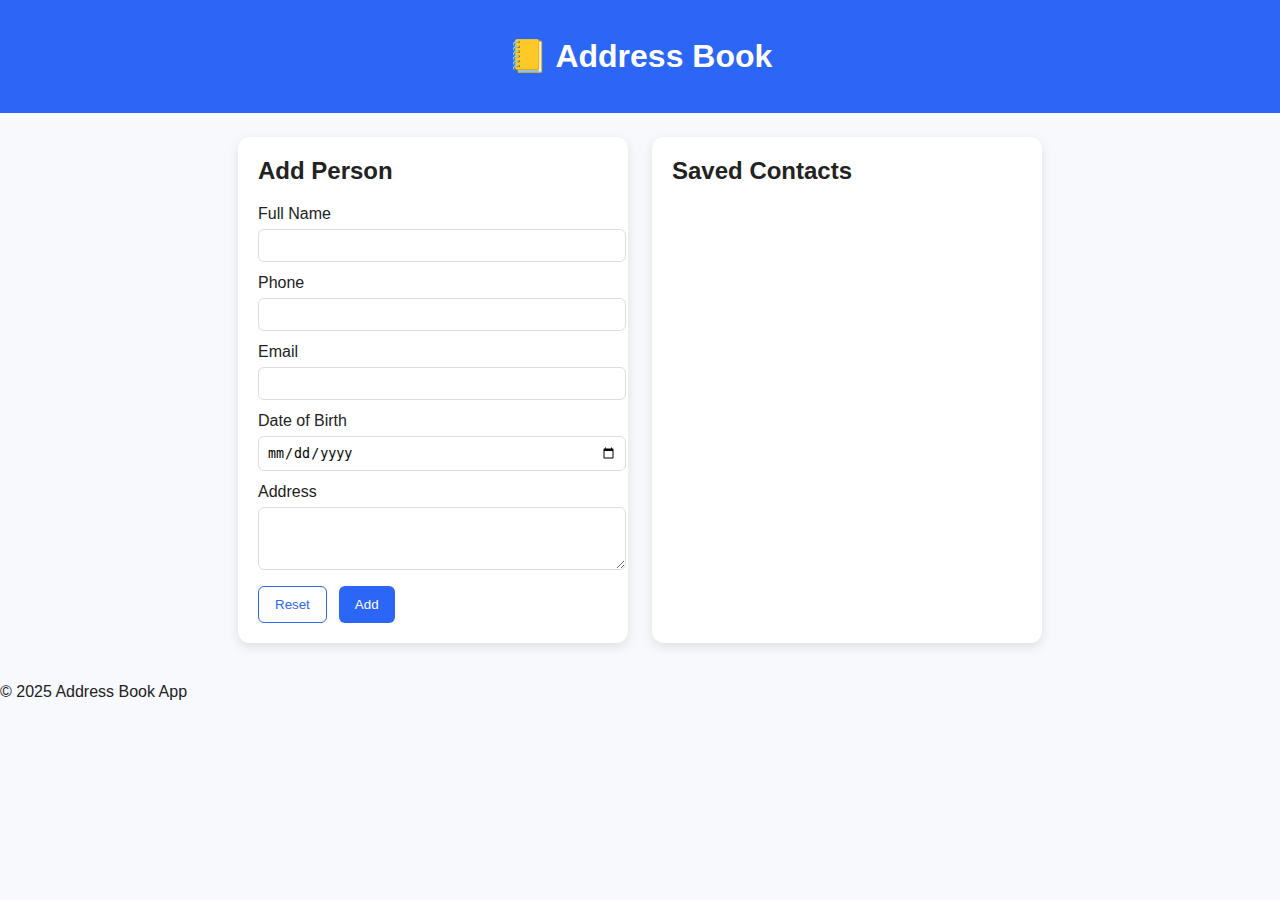
<file: Assignment6/index.html>
<!DOCTYPE html>
<html lang="en">
<head>
  <meta charset="UTF-8">
  <meta name="viewport" content="width=device-width, initial-scale=1.0">
  <title>Address Book App</title>
  <link rel="stylesheet" href="styles.css">
</head>
<body>
  <header class="app-header">
    <h1>📒 Address Book</h1>
  </header>

  <main class="container">
    <section class="form-card">
      <h2>Add Person</h2>
      <form id="addressForm">
        <div class="form-group">
          <label for="name">Full Name</label>
          <input type="text" id="name" required>
        </div>
        <div class="form-group">
          <label for="phone">Phone</label>
          <input type="tel" id="phone" required>
        </div>
        <div class="form-group">
          <label for="email">Email</label>
          <input type="email" id="email" required>
        </div>
        <div class="form-group">
          <label for="dob">Date of Birth</label>
          <input type="date" id="dob">
        </div>
        <div class="form-group">
          <label for="address">Address</label>
          <textarea id="address" rows="3"></textarea>
        </div>
        <div class="actions">
          <button type="reset" class="btn btn-outline">Reset</button>
          <button type="submit" class="btn btn-primary">Add</button>
        </div>
      </form>
    </section>

    <section class="list-card">
      <h2>Saved Contacts</h2>
      <ul id="contactList"></ul>
    </section>
  </main>

  <footer class="app-footer">
    <p>© 2025 Address Book App</p>
  </footer>

  <script src="app.js"></script>
</body>
</html>
</file>
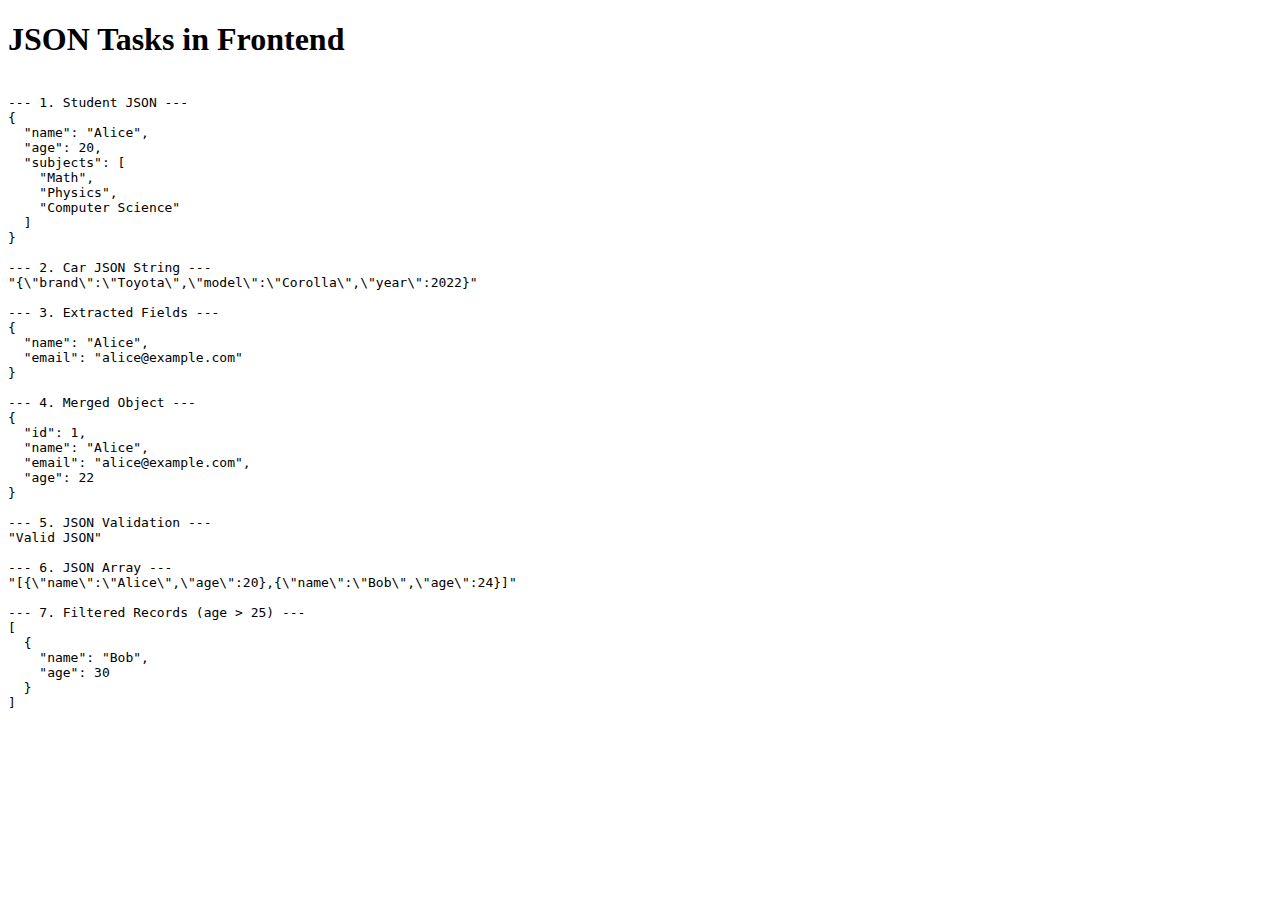
<file: Assignment1/main.html>
<!DOCTYPE html>
<html lang="en">
<head>
  <meta charset="UTF-8">
  <title>JSON Tasks Demo</title>
</head>
<body>
  <h1>JSON Tasks in Frontend</h1>
  <pre id="output"></pre>

  <script>
    const output = document.getElementById("output");

    function log(title, data) {
      output.textContent += `\n--- ${title} ---\n` + JSON.stringify(data, null, 2) + "\n";
      console.log(title, data);
    }

    // 1️ Create a JSON object for a Student
    const student = {
      name: "Alice",
      age: 20,
      subjects: ["Math", "Physics", "Computer Science"]
    };
    log("1. Student JSON", student);

    // 2️ Convert a JavaScript object (Car) into JSON format
    const car = { brand: "Toyota", model: "Corolla", year: 2022 };
    const carJson = JSON.stringify(car);
    log("2. Car JSON String", carJson);

    // 3️ Read a JSON file and extract specific fields (simulate with inline JSON)
    const dataFromFile = { name: "Alice", email: "alice@example.com", age: 22 };
    const { name, email } = dataFromFile;
    log("3. Extracted Fields", { name, email });

    // 4️ Merge two JSON objects into one
    const obj1 = { id: 1, name: "Alice" };
    const obj2 = { email: "alice@example.com", age: 22 };
    const merged = { ...obj1, ...obj2 };
    log("4. Merged Object", merged);

    // 5️ Validate JSON structure
    const jsonString = '{"name":"Alice","age":22}';
    try {
      JSON.parse(jsonString);
      log("5. JSON Validation", "Valid JSON");
    } catch (error) {
      log("5. JSON Validation", "Invalid JSON: " + error.message);
    }

    // 6️ Convert a list of JS objects into a JSON array
    const students = [
      { name: "Alice", age: 20 },
      { name: "Bob", age: 24 }
    ];
    const jsonArray = JSON.stringify(students);
    log("6. JSON Array", jsonArray);

    // 7️ Parse JSON and filter only records where age > 25
    const jsonString2 = '[{"name":"Alice","age":20},{"name":"Bob","age":30}]';
    const data = JSON.parse(jsonString2);
    const filtered = data.filter(person => person.age > 25);
    log("7. Filtered Records (age > 25)", filtered);
  </script>
</body>
</html>
</file>
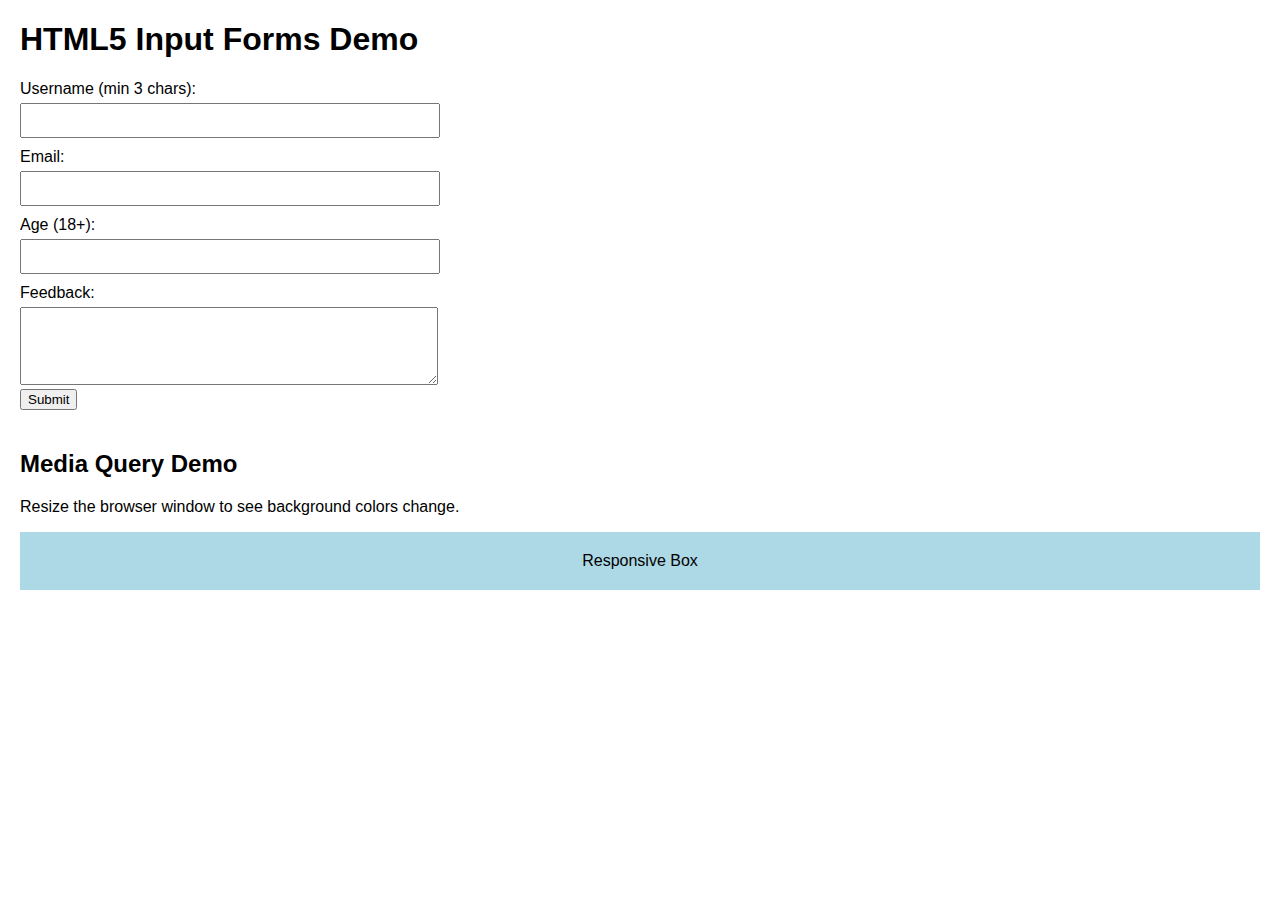
<file: Assignment3/main.html>
<!DOCTYPE html>
<html lang="en">
<head>
  <meta charset="UTF-8">
  <title>HTML5 Forms & Media Queries Demo</title>
  <style>
    body { font-family: Arial, sans-serif; margin: 20px; }

    form { max-width: 400px; margin-bottom: 40px; }
    label { display: block; margin-top: 10px; }
    input, textarea, select { width: 100%; padding: 8px; margin-top: 5px; }
    .error { color: red; font-size: 0.9em; }

    /* Media Query Examples */
    .box {
      background: lightblue;
      padding: 20px;
      margin: 10px 0;
      text-align: center;
    }

    @media (max-width: 600px) {
      body { background: #f0f0f0; }
      .box { background: lightcoral; }
    }

    @media (min-width: 601px) and (max-width: 1024px) {
      .box { background: lightgreen; }
    }

    @media (min-width: 1025px) {
      .box { background: lightblue; }
    }
  </style>
</head>
<body>

  <h1>HTML5 Input Forms Demo</h1>
  <form id="demoForm">
    <label for="username">Username (min 3 chars):</label>
    <input type="text" id="username" required minlength="3">
    <div id="userError" class="error"></div>

    <label for="email">Email:</label>
    <input type="email" id="email" required>
    <div id="emailError" class="error"></div>

    <label for="age">Age (18+):</label>
    <input type="number" id="age" min="18" required>
    <div id="ageError" class="error"></div>

    <label for="feedback">Feedback:</label>
    <textarea id="feedback" rows="4"></textarea>

    <button type="submit">Submit</button>
  </form>

  <h2>Media Query Demo</h2>
  <p>Resize the browser window to see background colors change.</p>
  <div class="box">Responsive Box</div>

  <script>
    const form = document.getElementById("demoForm");

    form.addEventListener("submit", function(event) {
      event.preventDefault(); // prevent actual submission
      let valid = true;

      // Username validation
      const username = document.getElementById("username");
      const userError = document.getElementById("userError");
      if (username.value.length < 3) {
        userError.textContent = "Username must be at least 3 characters.";
        valid = false;
      } else {
        userError.textContent = "";
      }

      // Email validation
      const email = document.getElementById("email");
      const emailError = document.getElementById("emailError");
      if (!email.value.includes("@")) {
        emailError.textContent = "Please enter a valid email.";
        valid = false;
      } else {
        emailError.textContent = "";
      }

      // Age validation
      const age = document.getElementById("age");
      const ageError = document.getElementById("ageError");
      if (age.value < 18) {
        ageError.textContent = "You must be at least 18 years old.";
        valid = false;
      } else {
        ageError.textContent = "";
      }

      if (valid) {
        alert("Form submitted successfully!");
      }
    });
  </script>
</body>
</html>
</file>
<file: Assignment6/styles.css>
body {
  margin: 0;
  font-family: 'Roboto', sans-serif;
  background: #f7f9fc;
  color: #222;
}

.app-header {
  background: #2b66f6;
  color: #fff;
  padding: 16px;
  text-align: center;
}

.container {
  display: flex;
  flex-wrap: wrap;
  gap: 24px;
  padding: 24px;
  justify-content: center;
}

.form-card, .list-card {
  background: #fff;
  padding: 20px;
  border-radius: 12px;
  box-shadow: 0 4px 12px rgba(0,0,0,0.1);
  width: 350px;
}

h2 {
  margin-top: 0;
}

.form-group {
  margin: 12px 0;
}

label {
  display: block;
  margin-bottom: 6px;
  font-weight: 500;
}

input, textarea {
  width: 100%;
  padding: 8px;
  border: 1px solid #ddd;
  border-radius: 6px;
}

.actions {
  display: flex;
  gap: 12px;
  margin-top: 12px;
}

.btn {
  padding: 10px 16px;
  border-radius: 6px;
  cursor: pointer;
  border: none;
}

.btn-primary {
  background: #2b66f6;
  color: #fff;
}

.btn-outline {
  border: 1px solid #2b66f6;
  background: transparent;
  color: #2b66f6;
}

#contactList {
  list-style: none;
  padding: 0;
}

#contactList li {
  background: #eef3ff;
  margin: 6px 0;
  padding: 10px;
  border-radius: 6px;
}
</file>
